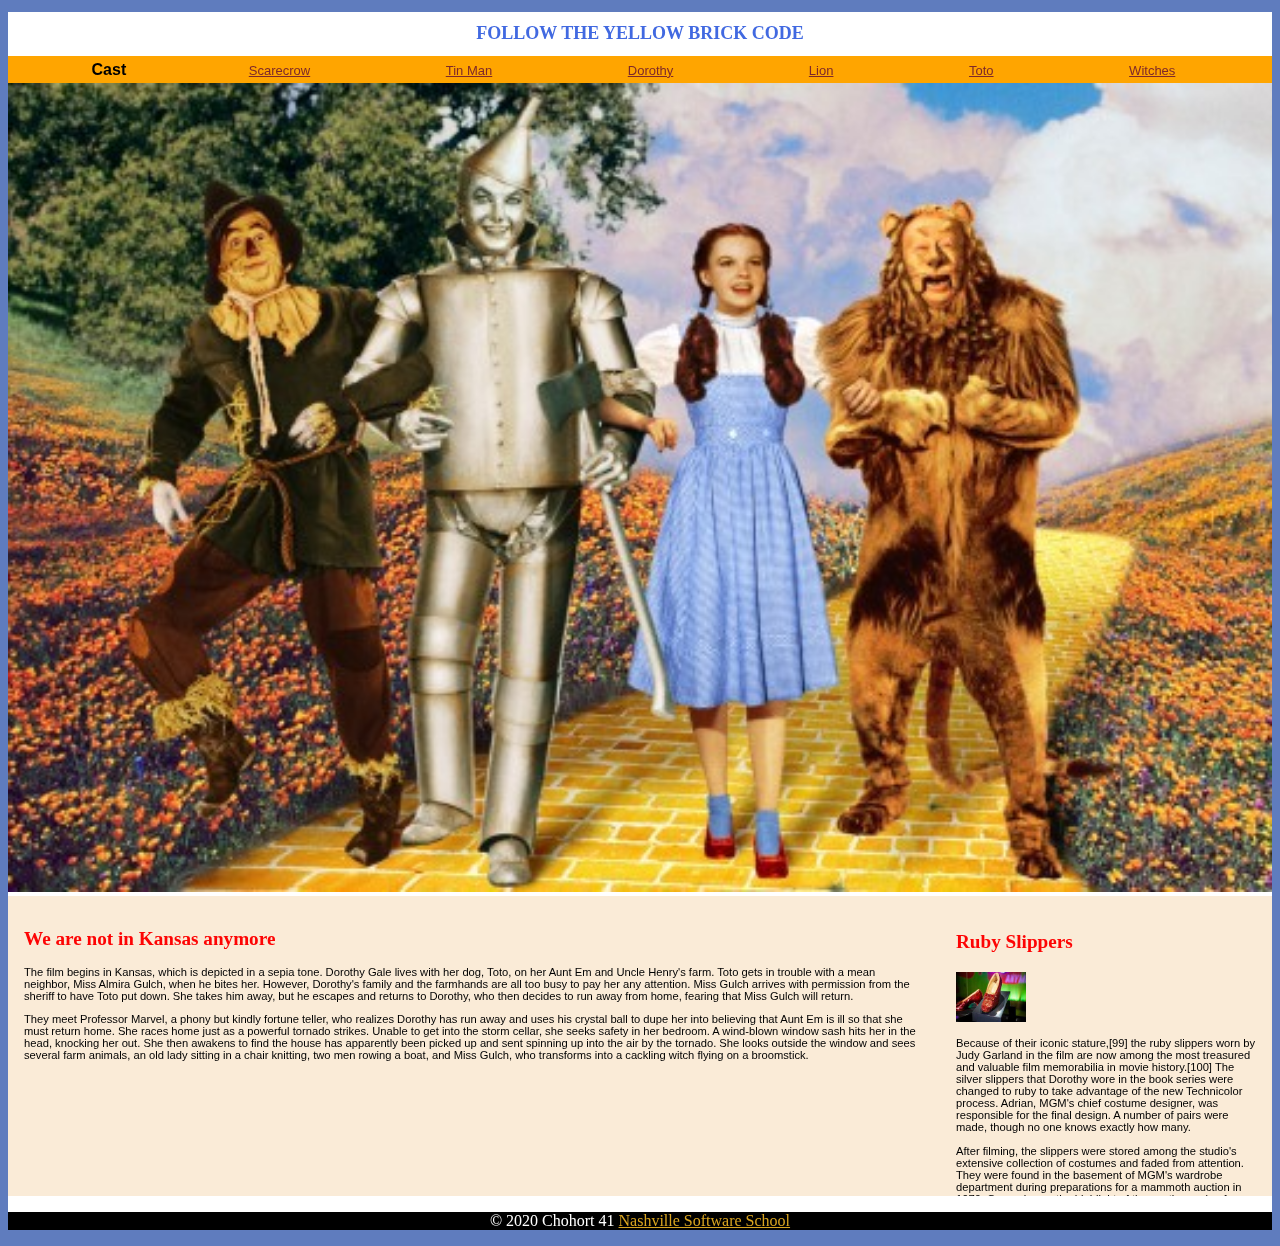
<file: index.html>
<!DOCTYPE html>
<html lang="en">
<head>
    <meta charset="UTF-8">
    <meta name="viewport" content="width=device-width, initial-scale=1.0">
    <title>Pay no attention to the man behind the curtain</title>
    <link rel="stylesheet" type="text/css" href="css/main.css">
</head>
<body>
    <!-- beginninig of wrapper -->
    <div class="wrapper">
        <header>
            <h1>Follow The Yellow Brick Code</h1>
            <nav>
                <div><strong>Cast</strong></div>
                <div><a href="dorthy.html">Scarecrow</a></div>
                <div><a href="dorthy.html">Tin Man</a></div>
                <div><a href="dorthy.html">Dorothy</a></div>
                <div><a href="dorthy.html">Lion</a></div>
                <div><a href="dorthy.html">Toto</a></div>
                <div><a href="witches.html#witch-articles">Witches</a></div>
            </nav>
            
            <div>
                <img class="img-hero" src="images/oz image.png" alt="The Wizard of Oz">
            </div>
        </header>
        
        <div class="flex-container">
            <main>
                <h2>We are not in Kansas anymore</h2>
                <p>The film begins in Kansas, which is depicted in a sepia tone. Dorothy Gale lives with her dog, Toto, on her Aunt Em and Uncle Henry's farm. Toto gets in trouble with a mean neighbor, Miss Almira Gulch, when he bites her. However, Dorothy's family and the farmhands are all too busy to pay her any attention. Miss Gulch arrives with permission from the sheriff to have Toto put down. She takes him away, but he escapes and returns to Dorothy, who then decides to run away from home, fearing that Miss Gulch will return.</p>

                <p>They meet Professor Marvel, a phony but kindly fortune teller, who realizes Dorothy has run away and uses his crystal ball to dupe her into believing that Aunt Em is ill so that she must return home. She races home just as a powerful tornado strikes. Unable to get into the storm cellar, she seeks safety in her bedroom. A wind-blown window sash hits her in the head, knocking her out. She then awakens to find the house has apparently been picked up and sent spinning up into the air by the tornado. She looks outside the window and sees several farm animals, an old lady sitting in a chair knitting, two men rowing a boat, and Miss Gulch, who transforms into a cackling witch flying on a broomstick.</p>

            </main>
            <aside>
                <article class="flex-scroll">
                    <h3>Ruby Slippers</h3>
                    <a href="https://www.smithsonianmag.com/smithsonian-institution/return-dorothys-iconic-ruby-slippers-now-newly-preserved-ages-180970574/">
                        <img src="images/ruby slippers.jpeg" alt="The Ruby Splippers at the smithsonian-institution" width="70" height="50">
                    </a>
                    <p>Because of their iconic stature,[99] the ruby slippers worn by Judy Garland in the film are now among the most treasured and valuable film memorabilia in movie history.[100] The silver slippers that Dorothy wore in the book series were changed to ruby to take advantage of the new Technicolor process. Adrian, MGM's chief costume designer, was responsible for the final design. A number of pairs were made, though no one knows exactly how many.</p>

                    <p>After filming, the slippers were stored among the studio's extensive collection of costumes and faded from attention. They were found in the basement of MGM's wardrobe department during preparations for a mammoth auction in 1970. One pair was the highlight of the auction, going for a then unheard of $15,000 to an anonymous buyer, who apparently donated them to the Smithsonian Institution in 1979. Four other pairs are known to exist; one sold for $666,000 at auction in 2000. A pair was stolen from the Judy Garland Museum in Grand Rapids, Minnesota and remains missing.[101]</p>

                    <p>Another, differently styled pair not used in the film was sold at auction with the rest of her collections by owner actress Debbie Reynolds for $510,000 (not including the buyer's premium) in June 2011.[102]</p>
                </article>
            </aside>
        </div>    
            <footer>
                <p>&copy; 2020 Chohort 41 <a href="hhtp://nashvillesoftwareschool.com">Nashville Software School</a>
                </p>
            </footer>
    </div>
    <!-- end of wrapper -->
</body>
</html>
</file>
<file: css/main.css>
*, *:before, *:after {
    box-sizing: border-box;
}

body {
    background-color: #5F7CBE;
}

nav {
    background-color: #FFA500; 
    display: flex;
    width: 100%;    
    justify-content: space-evenly;
    font-family: Arial, Helvetica, sans-serif;
    padding: .3em 0em .3em 0em;

}

nav a {
    color: rgb(126, 41, 41);
    margin: .2em 1em 0px 3em;
    font-size: small;
}

nav a:hover {
    color: white;
}

.wrapper {
    background-color: #ffffff;
}

h1 {
    text-transform: uppercase;
    text-align: center;
    color: royalblue;
    font-size: large;
    padding-top: .6em;
}

.flex-container {
    display: flex;
    height: 300px;
    width: 100%;
    background-color: #faebd7;
    flex-direction: row;
    overflow: auto;
}

.flex-container-witches {
    display: flex;
    /* height: 400px; */
    width: 100%;
    background-color: #faebd7;
    flex-direction: row;
    overflow: auto;
}

.flex-item {
    background-color: hotpink;
    flex: 1;
    margin: 1em;
}

.home {
    display: flex;
    justify-content: center;
    flex: 1;
    
    
}
.section-item {
    margin: 0 auto;
    width: 100%
}
.img-hero {
    width: 100%;
    height: auto;
    overflow: hidden;
}

main {
    flex: 3;
    margin: 1em;
}
main > h2 {
    color: rgb(253, 4, 4);
    text-align: left;
    font-size: 1.2em;
}
main p {
    font-family: Arial, Helvetica, sans-serif;
    font-size: .7em;
}

article > h3 {
    color: rgb(253, 4, 4);
    font-size: 1.2em;
    text-align: left;
}

article p {
    font-family: Arial, Helvetica, sans-serif;
    font-size: .7em;
}
aside {
    flex: 1;
    margin: 1em;
}

footer {
    background-color: black;
    color: white;
    text-align: center;
}

footer a {
    color: goldenrod;
}

footer a:hover {
    color: whitesmoke;
}
</file>
